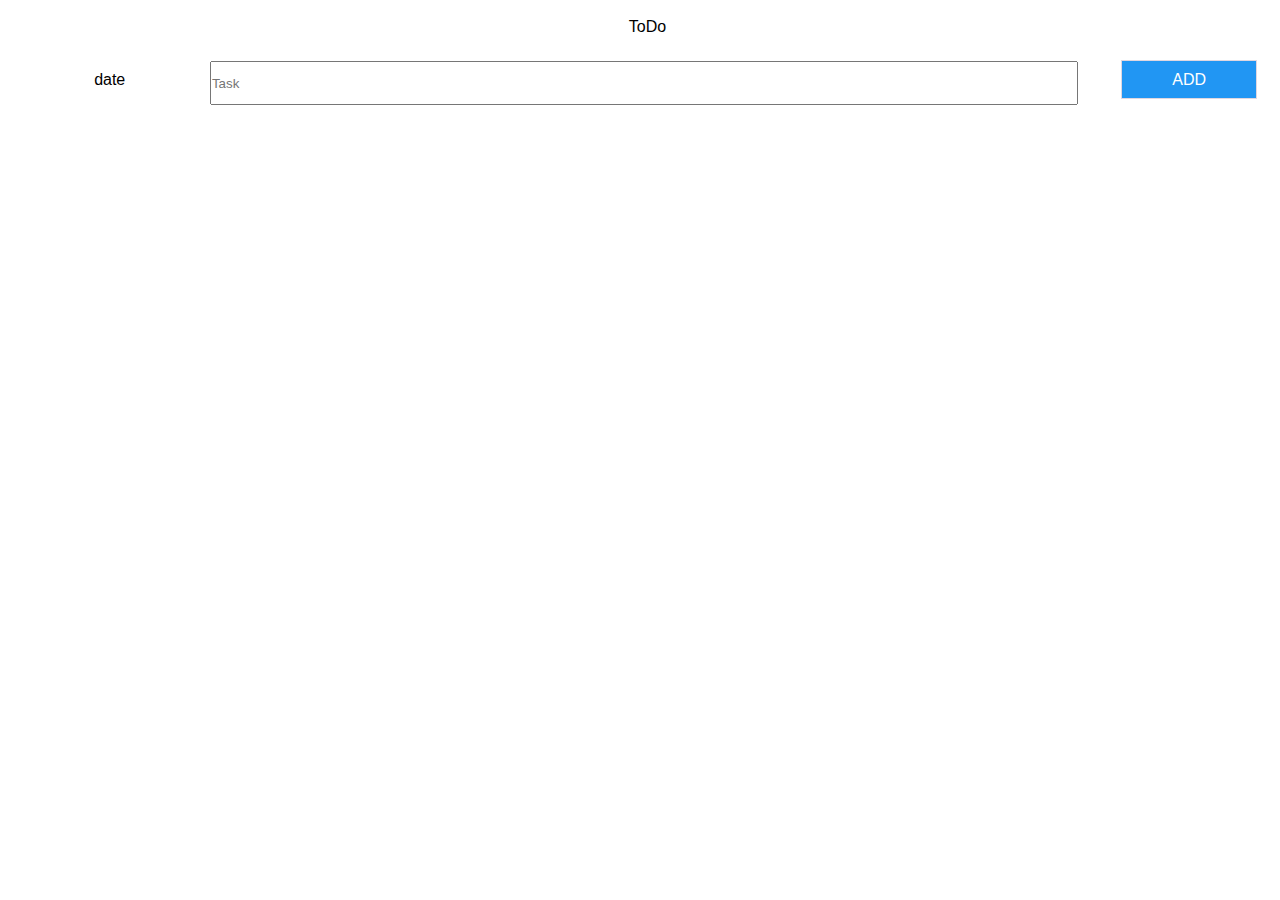
<file: index.html>
<!DOCTYPE html>
<html lang="en">
<head>
    <meta charset="UTF-8">
    <meta name="viewport" content="width=device-width, initial-scale=1.0">
    <link rel="stylesheet" href="https://use.fontawesome.com/releases/v5.6.1/css/all.css"
          integrity="sha384-gfdkjb5BdAXd+lj+gudLWI+BXq4IuLW5IT+brZEZsLFm++aCMlF1V92rMkPaX4PP" crossorigin="anonymous">
    <link href="https://fonts.googleapis.com/css?family=Playfair+Display:400,900" rel="stylesheet">
    <link rel="stylesheet" href="css/style.css">
    <script src="js/javascript.js" async></script>
    <title>ToDoList</title>
</head>
<body>
<div class="wrapper">
    <div class="title">
        <p>ToDo</p>
    </div>
    <div class="add">
        <div class="date">date</div>
        <input type="text" id="newTask" size="40" placeholder="Task">
        <div class="addButton" onclick="return newElement()">
            <a href="#" class="button">Add</a>
        </div>

    </div>
    <ul id="myUl">
        <!--<li>-->
            <!--<div class="toDo">-->
                <!--<div class="date">date</div>-->
                <!--<div class="task">-->
                    <!--<p>Task for create user page</p>-->

                <!--</div>-->
                <!--<div class="buttons">-->
                    <!--<div class="confirmButton"><a href="#"  onclick="return markDone(this)"><i class="fas fa-check"></i></a>-->
                    <!--</div>-->
                    <!--<div class="deleteButton"><a href="#"  onclick="return deleteTask(this)"><i class="fas fa-trash-alt"></i></a></div>-->
                <!--</div>-->
            <!--</div>-->
        <!--</li>-->
        <!--<li>-->
            <!--<div class="done">-->
                <!--<div class="date">date</div>-->
                <!--<div class="task">-->
                    <!--<p>Task for create user page</p>-->

                <!--</div>-->
                <!--<div class="buttons">-->
                    <!--<div class="confirmButton  confirmButton-done"><a href="#" onclick="return markDone(this)"><i-->
                            <!--class="fas fa-check"></i></a></div>-->
                    <!--<div class="deleteButton"><a href="#" onclick="return deleteTask(this)"><i-->
                            <!--class="fas fa-trash-alt"></i></a></div>-->
                <!--</div>-->
            <!--</div>-->
        <!--</li>-->
    </ul>
</div>
</body>
</html>
</file>
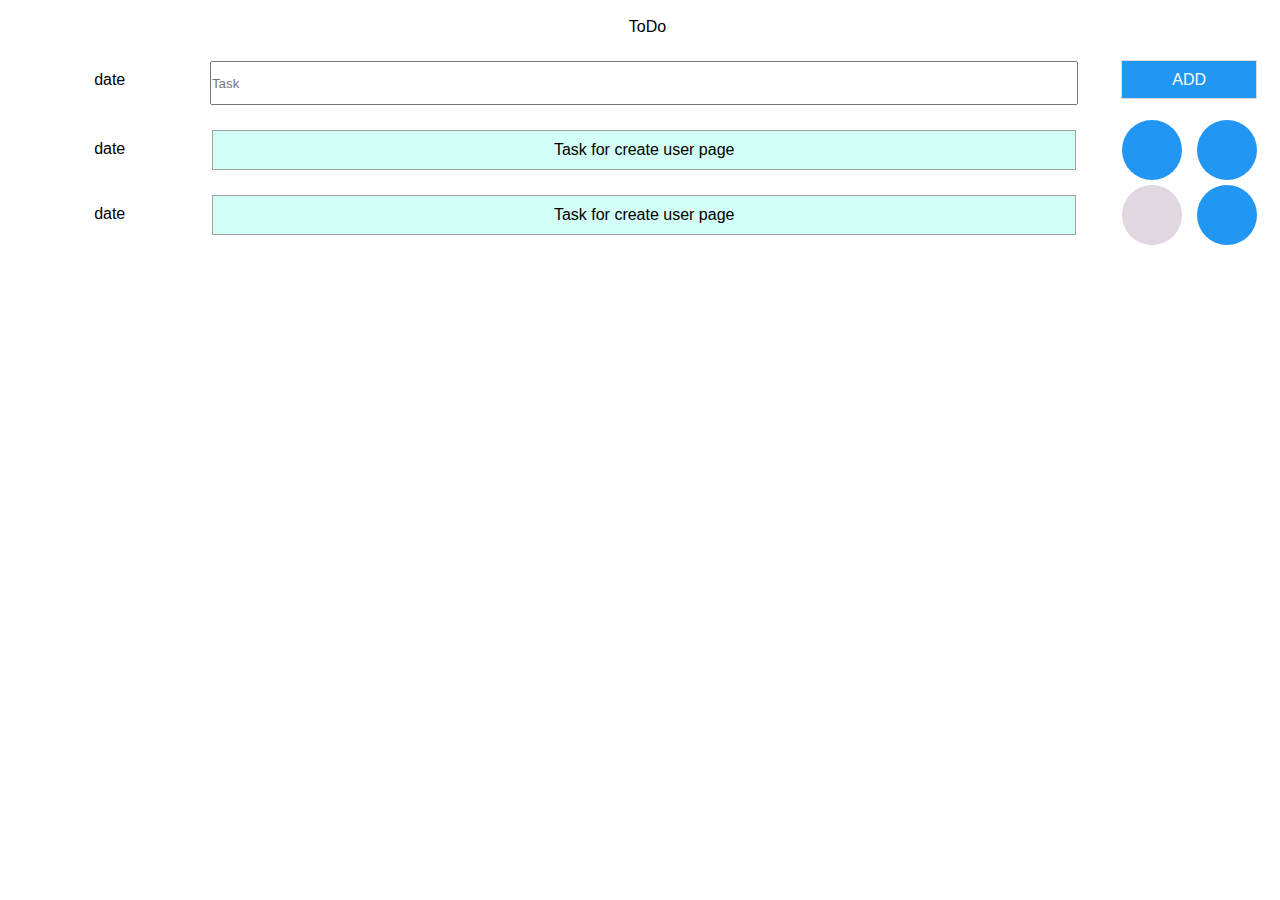
<file: css/index.html>
<!DOCTYPE html>
<html lang="en">
<head>
    <meta charset="UTF-8">
    <meta name="viewport" content="width=device-width, initial-scale=1.0">
    <link rel="stylesheet" href="https://use.fontawesome.com/releases/v5.6.1/css/all.css"
          integrity="sha384-gfdkjb5BdAXd+lj+gudLWI+BXq4IuLW5IT+brZEZsLFm++aCMlF1V92rMkPaX4PP" crossorigin="anonymous">
    <link href="https://fonts.googleapis.com/css?family=Playfair+Display:400,900" rel="stylesheet">
    <link rel="stylesheet" href="css/style.css">
    <script src="js/javascript.js" async></script>
    <title>ToDoList</title>
</head>
<body>
<div class="wrapper">
    <div class="title">
        <p>ToDo</p>
    </div>
    <div class="add">
        <div class="date">date</div>
        <input type="text" id="newTask" size="40" placeholder="Task" onclick="newElement()">
        <div class="addButton">
            <a href="#" class="button">Add</a>
        </div>

    </div>
    <ul id="myUl">
        <li>
            <div class="toDo">
            <div class="date">date</div>
            <div class="task">
                <p>Task for create user page</p>

            </div>
            <div class="buttons">
                <div class="confirmButton"><a href="#"><i class="fas fa-check"></i></a></div>
                <div class="deleteButton"><a href="#"><i class="fas fa-trash-alt"></i></a></div>
            </div>
            </div>
        </li>
        <li>
            <div class="done">
                <div class="date">date</div>
                <div class="task">
                    <p>Task for create user page</p>

                </div>
                <div class="buttons">
                    <div class="confirmButton confirmButton-done"><a href="#"><i class="fas fa-check"></i></a></div>
                    <div class="deleteButton"><a href="#"><i class="fas fa-trash-alt"></i></a></div>
                </div>
            </div>
        </li>
    </ul>
</div>
</body>
</html>
</file>
<file: css/style.css>
* {
    /*margin: 0;*/
    padding: 0; }

body {
    font-family: Roboto, sans-serif;
    max-width: 1600px; }

a {
    color: #ffffff; }

/*p {*/
    /*margin: 10px 0; }*/

a:hover {
    background-color: #e0d7e0;
    color: #1f2d3e;
    transition-duration: 0.5s; }


.wrapper {
    margin: 0 auto;
    text-align: center;
    padding-right: 15px;
    padding-left: 15px; }

.title p{
    border: 0;
    }
/*.header {*/
    /*display: flex;*/
    /*justify-content: space-between;*/
/*}*/
.add {
    display: flex;
    justify-content: space-between;
}

.addButton {
    align-items: end;
    padding: 0 0 0 15px;
    margin: 10px 0 0 0;
}
.button {
    padding: 10px 50px;
    border: 1px solid #e0d7e0;
    text-decoration: none;
    text-transform: uppercase;
    background-color: #2196f3;
    /*width: 70%;*/

}

li {
    list-style: none;
}
.toDo, .done {
    display: flex;
    justify-content: space-between;
}

/*margin: 20px;*/

input {
    height: 40px;
}
.task p{
    background-color: #d2fff8;
    margin: 0;
    /*padding: 10px 140px;*/
    /*width: 100%;*/
}


.buttons {
    display: flex;
    margin-top: -10px;
}
p {
    border: #a1a1a1 1px solid;
}

p, .date, .confirmButton, .deleteButton {
    padding: 10px;
    margin: 0 0 15px 15px;
}
.date {
    width: 10%;
}

.task, input {
    width: 70%;
}
.button {
    width: 20%;
}
.confirmButton, .deleteButton {
    background-color: #2196f3;
    border-radius: 50%;
    font-size: 30px;
    text-align: center;
    width: 40px;
    height: 40px;
    color: #ffffff;
}
.confirmButton:hover, .deleteButton:hover {
    background-color: #e0d7e0;
    color: #1f2d3e;
    transition-duration: 0.5s;
}
.confirmButton-done {
    background-color: #e0d7e0;
    color: #1f2d3e;
}
</file>
<file: css/css/style.css>
* {
    /*margin: 0;*/
    padding: 0; }

body {
    font-family: Roboto, sans-serif;
    max-width: 1600px; }

a {
    color: #ffffff; }

/*p {*/
    /*margin: 10px 0; }*/

a:hover {
    background-color: #e0d7e0;
    color: #1f2d3e;
    transition-duration: 0.5s; }


.wrapper {
    margin: 0 auto;
    text-align: center;
    padding-right: 15px;
    padding-left: 15px; }

.title p{
    border: 0;
    }
/*.header {*/
    /*display: flex;*/
    /*justify-content: space-between;*/
/*}*/
.add {
    display: flex;
    justify-content: space-between;
}

.addButton {
    align-items: end;
    padding: 0 0 0 15px;
    margin: 10px 0 0 0;
}
.button {
    padding: 10px 50px;
    border: 1px solid #e0d7e0;
    text-decoration: none;
    text-transform: uppercase;
    background-color: #2196f3;
    /*width: 70%;*/

}

li {
    list-style: none;
}
.toDo, .done {
    display: flex;
    justify-content: space-between;
}

/*margin: 20px;*/

input {
    height: 40px;
}
.task p{
    background-color: #d2fff8;
    margin: 0;
    /*padding: 10px 140px;*/
    /*width: 100%;*/
}


.buttons {
    display: flex;
    margin-top: -10px;
}
p {
    border: #a1a1a1 1px solid;
}

p, .date, .confirmButton, .deleteButton {
    padding: 10px;
    margin: 0 0 15px 15px;
}
.date {
    width: 10%;
}

.task, input {
    width: 70%;
}
.button {
    width: 20%;
}
.confirmButton, .deleteButton {
    background-color: #2196f3;
    border-radius: 50%;
    font-size: 30px;
    text-align: center;
    width: 40px;
    height: 40px;
    color: #ffffff;
}
.confirmButton:hover, .deleteButton:hover {
    background-color: #e0d7e0;
    color: #1f2d3e;
    transition-duration: 0.5s;
}
.confirmButton-done {
    background-color: #e0d7e0;
    color: #1f2d3e;
}
</file>
